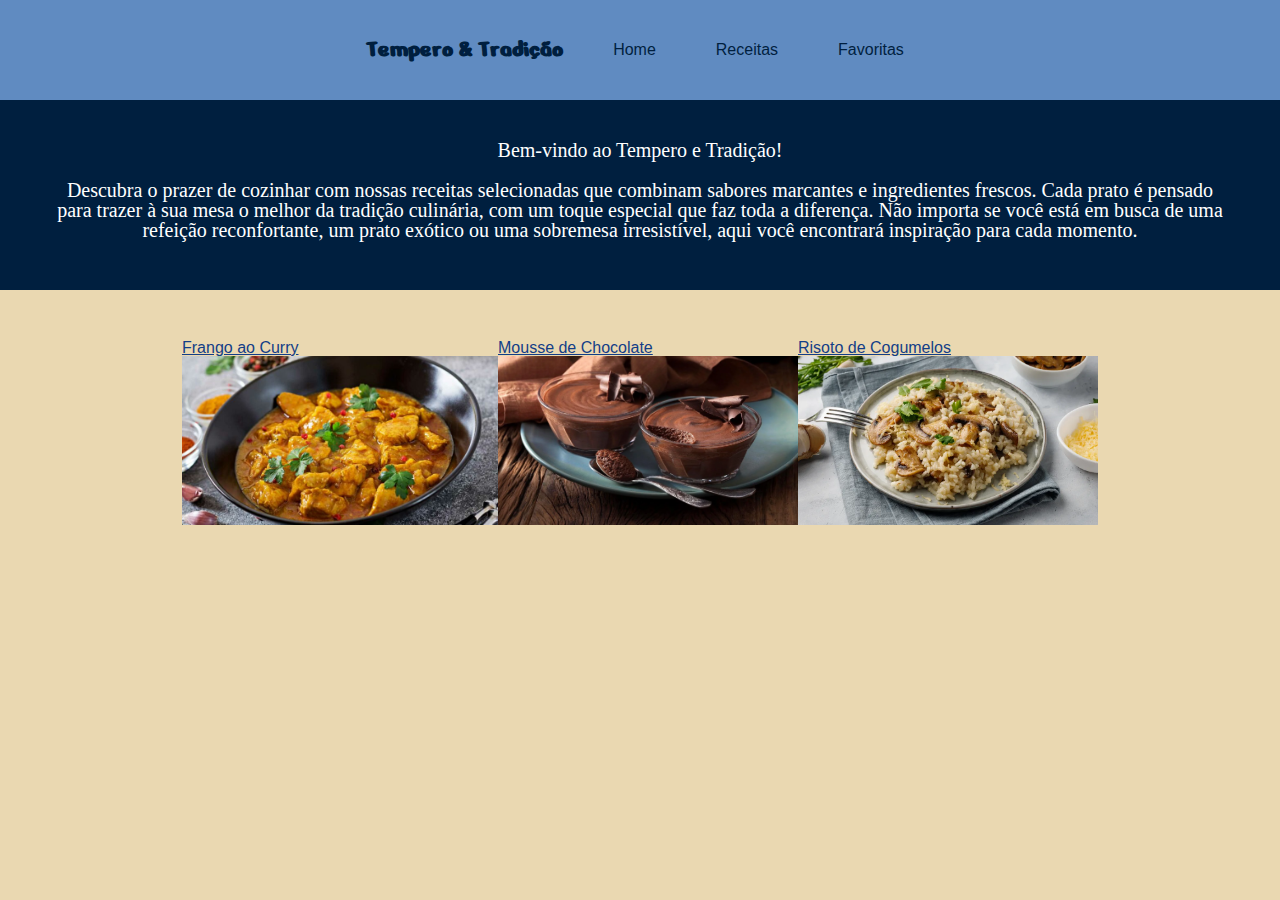
<file: index.html>
<!DOCTYPE html>
<html>
    <head>
        <title>Tempero & Tradição</title>
        <meta charset="utf-8" lang="pt-br">
        <link rel="preconnect" href="https://fonts.googleapis.com">
        <link rel="preconnect" href="https://fonts.gstatic.com" crossorigin>
        <link href="https://fonts.googleapis.com/css2?family=Nerko+One&display=swap" rel="stylesheet">
        <link rel="stylesheet" href="reset.css">
        <link rel="stylesheet" href="style.css">
    </head>
    <body class="corpo">
        <div class="navegação"><header>
            <nav class="navbar">
                <div class="logo">Tempero & Tradição</div>
                <ul class="nav-links" id="nav-links">
                    <li><a href="index.html">Home</a></li>
                    <li><a href="#receitas">Receitas</a></li>
                    <li><a href="#favoritas">Favoritas</a></li>
                </ul>
            </nav>
        </header></div>
        
        <div class="introdução"><h2>Bem-vindo ao Tempero e Tradição!</h2>
        <p>Descubra o prazer de cozinhar com nossas receitas selecionadas que combinam sabores marcantes e ingredientes frescos. Cada prato é pensado para trazer à sua mesa o melhor da tradição culinária, com um toque especial que faz toda a diferença. Não importa se você está em busca de uma refeição reconfortante, um prato exótico ou uma sobremesa irresistível, aqui você encontrará inspiração para cada momento.</p>
        </div>

        <div class="carrossel">
            <div class="elemento"><li><a href="./receitas/FrangoAoCurry.html" target="_blank">Frango ao Curry</a></li>
            <img class="risoto" src="./receitas/imagens/Frango-ao-curry-768x410.jpg"></div>

            <div class="elemento"><li><a href="./receitas/MousseDeChocolate.html" target="_blank">Mousse de Chocolate</a></li>
            <img class="mousse" src="./receitas/imagens/mousse.jpeg"></div>
            
            <div class="elemento"><li><a href="./receitas/RistoDeCogumelos.html" target="_blank">Risoto de Cogumelos</a></li>
            <img class="cogumelos" src="./receitas/imagens/risoto.jpeg"></div>

        </div>
    </body>
</html>
</file>
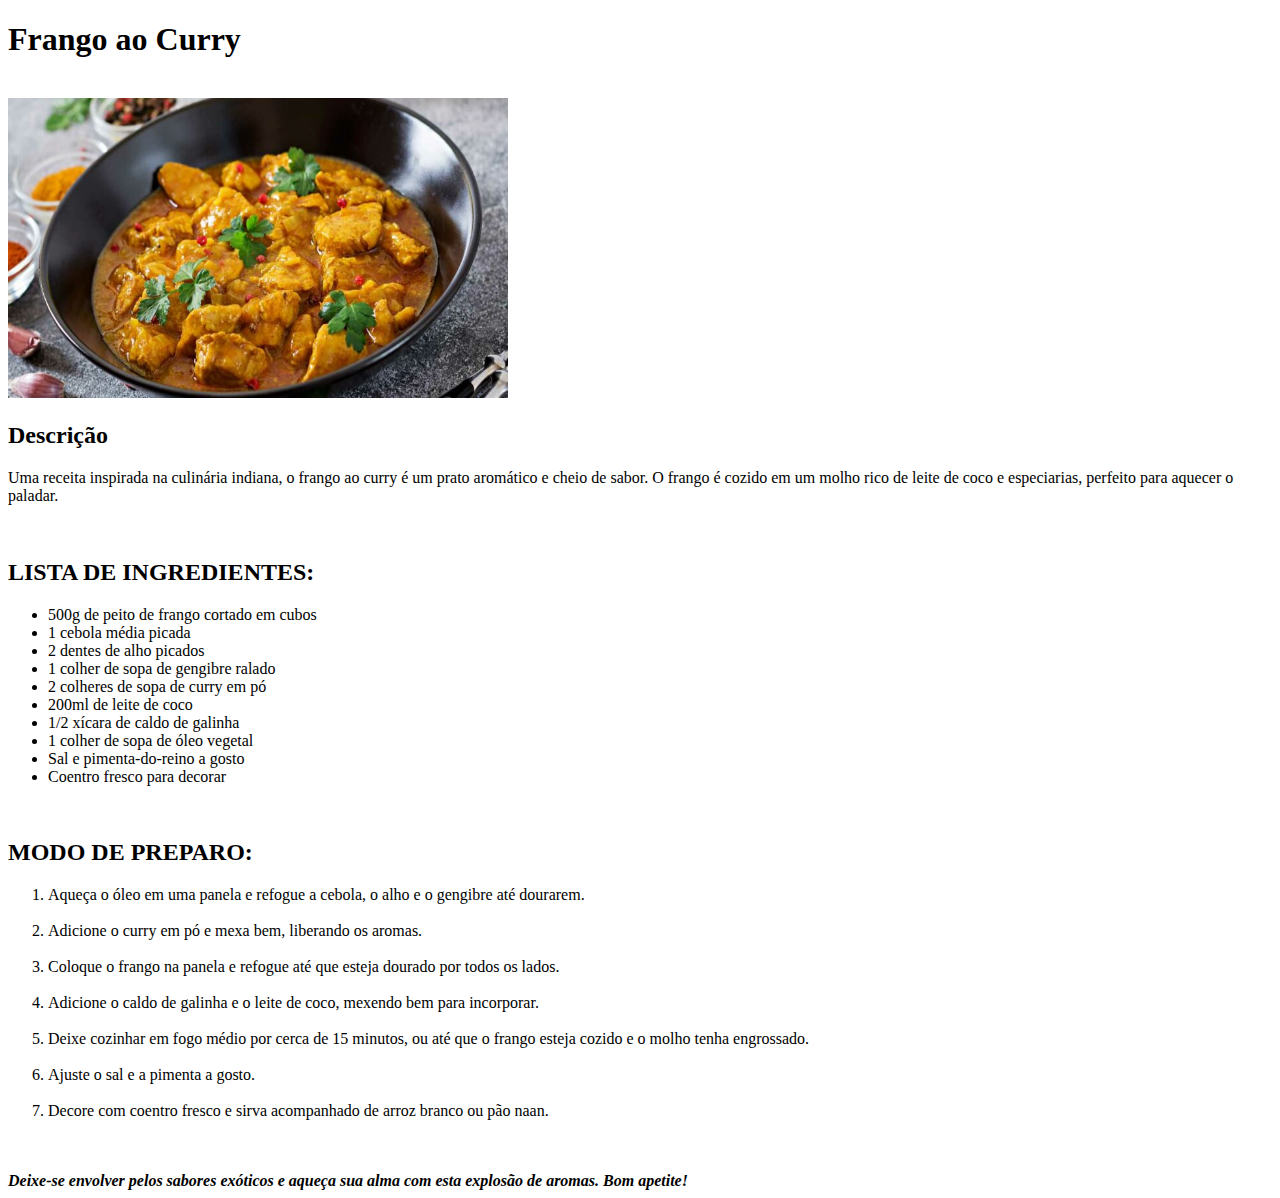
<file: receitas/FrangoAoCurry.html>
<!DOCTYPE html>
<html>
    <head>
        <title>Tempero & Tradição</title>
        <meta charset="utf-8" lang="pt-br">
    </head>
    <body>
        <h1>Frango ao Curry</h1>
        <br>

        <img src="./imagens/Frango-ao-curry-768x410.jpg" alt="Uma foto demonstrativa da receita" width="500px" height="300px">

        <h2>Descrição</h2><p>Uma receita inspirada na culinária indiana, o frango ao curry é um prato aromático e cheio de sabor. O frango é cozido em um molho rico de leite de coco e especiarias, perfeito para aquecer o paladar.</p>
        <br>
        <h2>LISTA DE INGREDIENTES:</h2>
        <ul>
            <li>500g de peito de frango cortado em cubos</li>
            <li>1 cebola média picada</li>
            <li>2 dentes de alho picados</li>
            <li>1 colher de sopa de gengibre ralado</li>
            <li>2 colheres de sopa de curry em pó</li>
            <li>200ml de leite de coco</li>
            <li>1/2 xícara de caldo de galinha</li>
            <li>1 colher de sopa de óleo vegetal</li>
            <li>Sal e pimenta-do-reino a gosto</li>
            <li>Coentro fresco para decorar</li>
        </ul>
        <br>
        <h2>MODO DE PREPARO:</h2>
        <ol>
            <li>Aqueça o óleo em uma panela e refogue a cebola, o alho e o gengibre até dourarem.</li>
            <br>
            <li>Adicione o curry em pó e mexa bem, liberando os aromas.</li>
            <br>
            <li>Coloque o frango na panela e refogue até que esteja dourado por todos os lados.</li>
            <br>
            <li>Adicione o caldo de galinha e o leite de coco, mexendo bem para incorporar.</li>
            <br>
            <li>Deixe cozinhar em fogo médio por cerca de 15 minutos, ou até que o frango esteja cozido e o molho tenha engrossado.</li>
            <br>
            <li>Ajuste o sal e a pimenta a gosto.</li>
            <br>
            <li>Decore com coentro fresco e sirva acompanhado de arroz branco ou pão naan.</li>
            <br>
        </ol>
        <br>
           <strong><em>Deixe-se envolver pelos sabores exóticos e aqueça sua alma com esta explosão de aromas. Bom apetite!</em></strong> 
    </body>
</html>
</file>
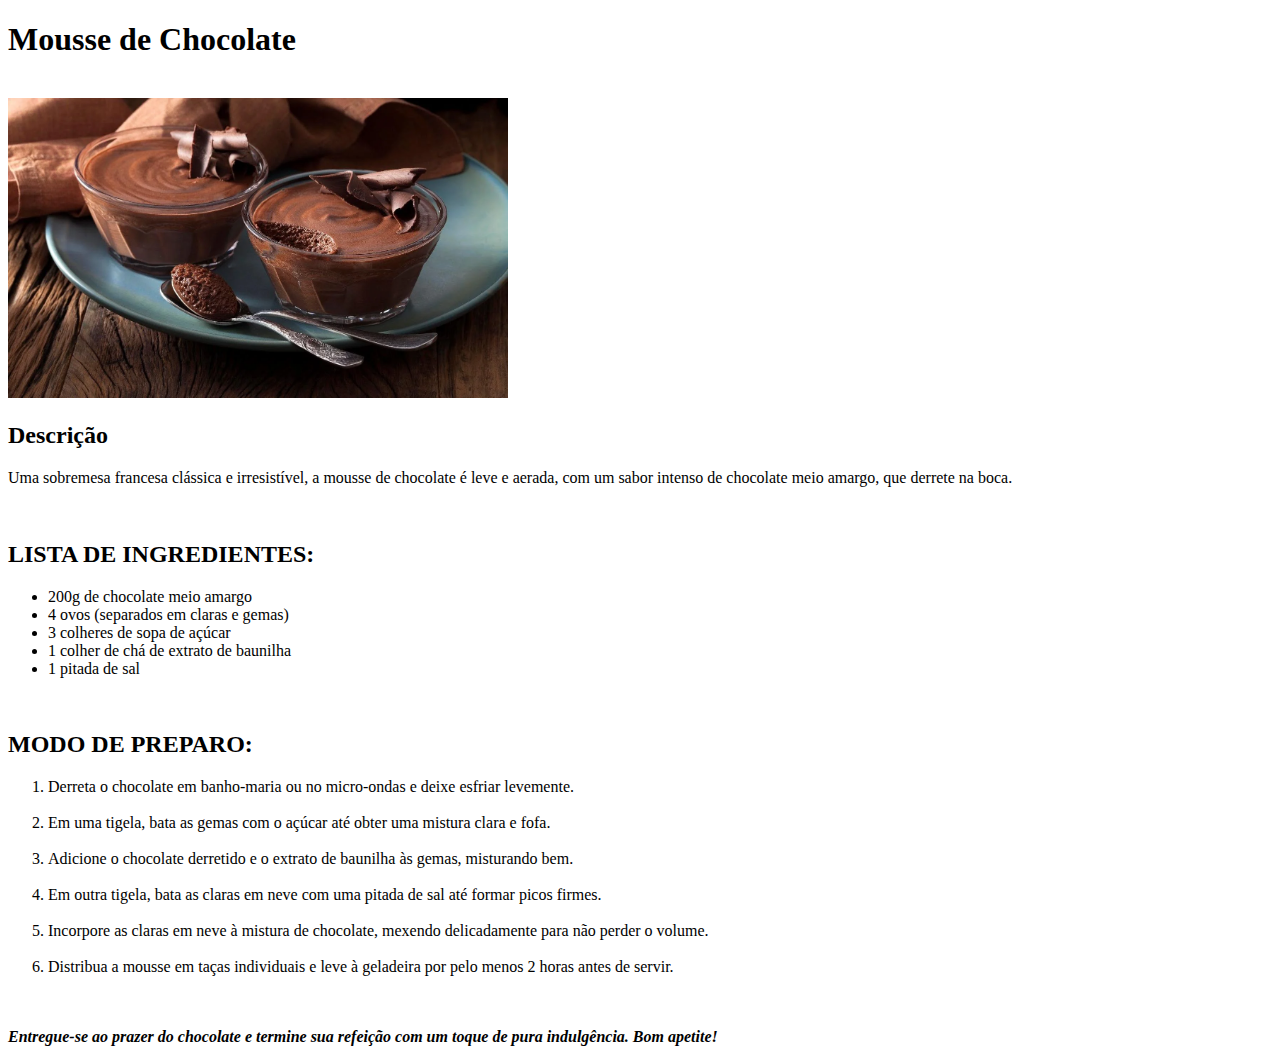
<file: receitas/MousseDeChocolate.html>
<!DOCTYPE html>
<html>
    <head>
        <title>Tempero & Tradição</title>
        <meta charset="utf-8" lang="pt-br">
    </head>
    <body>
        <h1>Mousse de Chocolate</h1>
        <br>

        <img src="./imagens/mousse.jpeg" alt="Uma foto demonstrativa da receita" width="500px" height="300px">

        <h2>Descrição</h2><p>Uma sobremesa francesa clássica e irresistível, a mousse de chocolate é leve e aerada, com um sabor intenso de chocolate meio amargo, que derrete na boca.</p>
        <br>
        <h2>LISTA DE INGREDIENTES:</h2>
        <ul>
            <li>200g de chocolate meio amargo</li>
            <li>4 ovos (separados em claras e gemas)</li>
            <li>3 colheres de sopa de açúcar</li>
            <li>1 colher de chá de extrato de baunilha</li>
            <li>1 pitada de sal</li>
        </ul>
        <br>
        <h2>MODO DE PREPARO:</h2>
        <ol>
            <li>Derreta o chocolate em banho-maria ou no micro-ondas e deixe esfriar levemente.</li>
            <br>
            <li>Em uma tigela, bata as gemas com o açúcar até obter uma mistura clara e fofa.
            </li>
            <br>
            <li>Adicione o chocolate derretido e o extrato de baunilha às gemas, misturando bem.</li>
            <br>
            <li>Em outra tigela, bata as claras em neve com uma pitada de sal até formar picos firmes.</li>
            <br>
            <li>Incorpore as claras em neve à mistura de chocolate, mexendo delicadamente para não perder o volume.</li>
            <br>
            <li>Distribua a mousse em taças individuais e leve à geladeira por pelo menos 2 horas antes de servir.</li>
            <br>
        </ol>
        <br>
           <strong><em>Entregue-se ao prazer do chocolate e termine sua refeição com um toque de pura indulgência. Bom apetite!</em></strong> 
    </body>
</html>
</file>
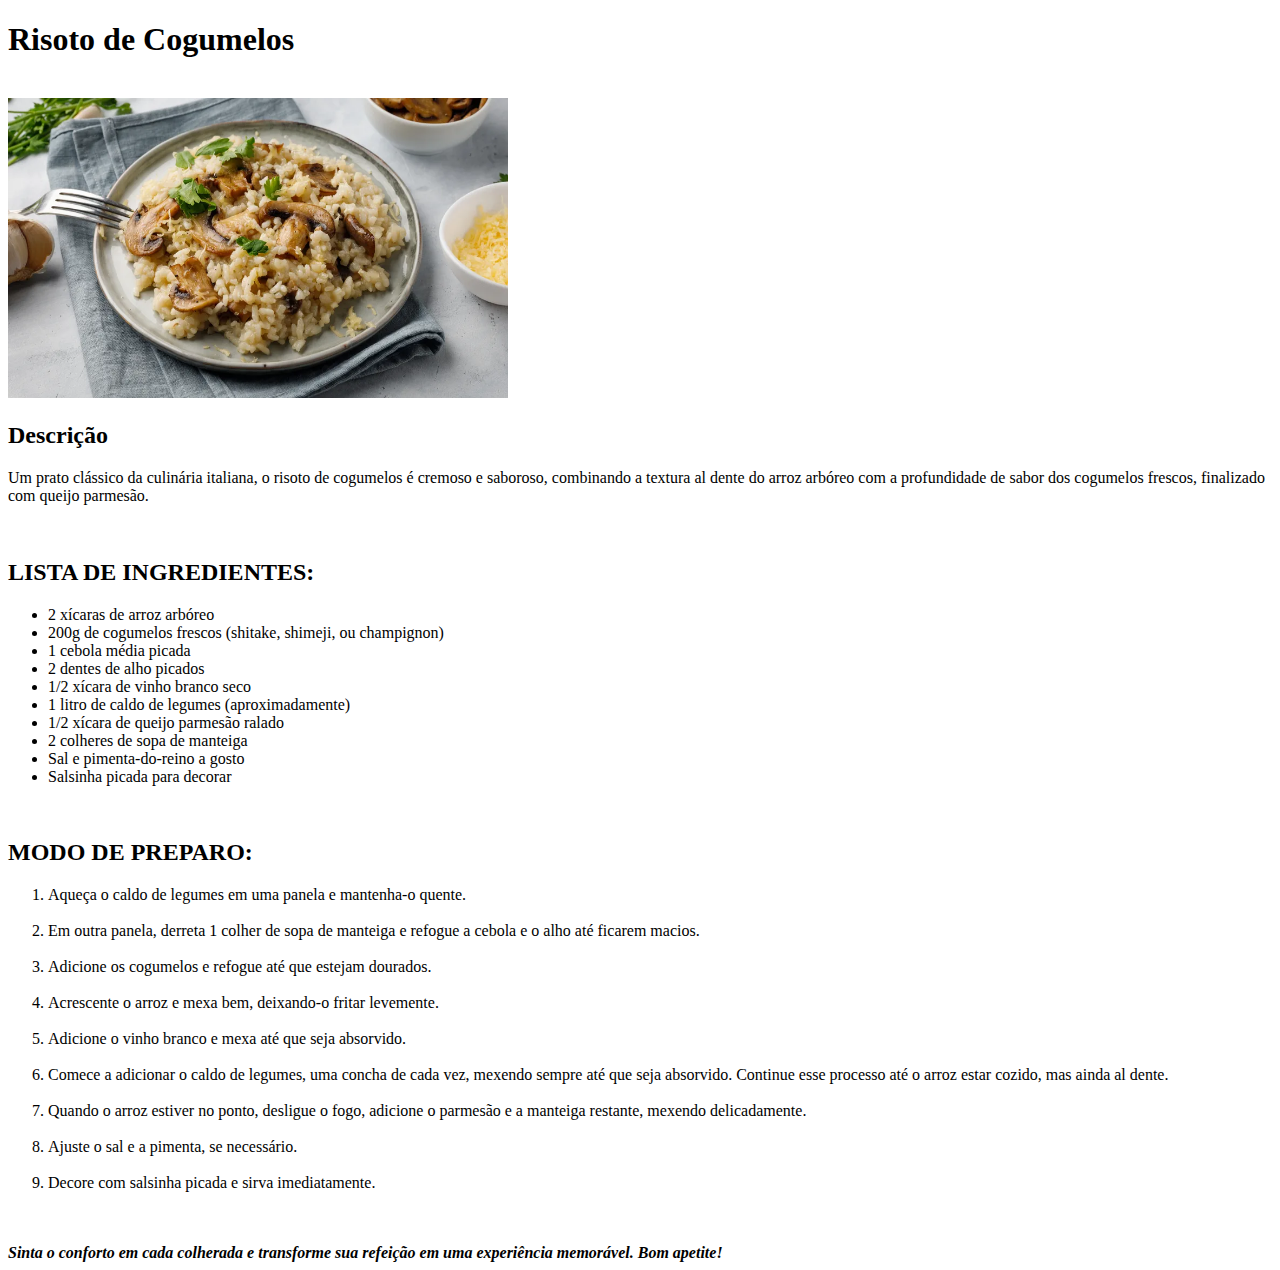
<file: receitas/RistoDeCogumelos.html>
<!DOCTYPE html>
<html>
    <head>
        <title>Tempero & Tradição</title>
        <meta charset="utf-8" lang="pt-br">
    </head>
    <body>
        <h1>Risoto de Cogumelos</h1>
        <br>

        <img src="./imagens/risoto.jpeg" alt="Uma foto demonstrativa da receita" width="500px" height="300px">

        <h2>Descrição</h2><p>Um prato clássico da culinária italiana, o risoto de cogumelos é cremoso e saboroso, combinando a textura al dente do arroz arbóreo com a profundidade de sabor dos cogumelos frescos, finalizado com queijo parmesão.</p>
        <br>
        <h2>LISTA DE INGREDIENTES:</h2>
        <ul>
            <li>2 xícaras de arroz arbóreo</li>
            <li>200g de cogumelos frescos (shitake, shimeji, ou champignon)</li>
            <li>1 cebola média picada</li>
            <li>2 dentes de alho picados</li>
            <li>1/2 xícara de vinho branco seco</li>
            <li>1 litro de caldo de legumes (aproximadamente)</li>
            <li>1/2 xícara de queijo parmesão ralado</li>
            <li>2 colheres de sopa de manteiga</li>
            <li>Sal e pimenta-do-reino a gosto</li>
            <li>Salsinha picada para decorar</li>
        </ul>
        <br>
        <h2>MODO DE PREPARO:</h2>
        <ol>
            <li>Aqueça o caldo de legumes em uma panela e mantenha-o quente.</li>
            <br>
            <li>Em outra panela, derreta 1 colher de sopa de manteiga e refogue a cebola e o alho até ficarem macios.</li>
            <br>
            <li>Adicione os cogumelos e refogue até que estejam dourados.
            </li>
            <br>
            <li>Acrescente o arroz e mexa bem, deixando-o fritar levemente.</li>
            <br>
            <li>Adicione o vinho branco e mexa até que seja absorvido.</li>
            <br>
            <li>Comece a adicionar o caldo de legumes, uma concha de cada vez, mexendo sempre até que seja absorvido. Continue esse processo até o arroz estar cozido, mas ainda al dente.</li>
            <br>
            <li>Quando o arroz estiver no ponto, desligue o fogo, adicione o parmesão e a manteiga restante, mexendo delicadamente.</li>
            <br>
            <li>Ajuste o sal e a pimenta, se necessário.</li>
            <br>
            <li>Decore com salsinha picada e sirva imediatamente.</li>
            <br>
        </ol>
        <br>
           <strong><em>Sinta o conforto em cada colherada e transforme sua refeição em uma experiência memorável. Bom apetite!</em></strong> 
    </body>
</html>
</file>
<file: style.css>
.corpo{
    background-color: #EAD8B1;
    font-family: arial,sans-serif;
    
}

li a{
    color: #133E87;
    
    
}

h2{
    text-align: center;
    font-size: 20px;
    font-family: 'Times New Roman', Times, serif;
    margin-top: 40px;
    color: white;
}

p{
    text-align: center;
    font-size: 20px;
    font-family: 'Times New Roman', Times, serif;
    color: white;
    margin-top: 20px;
    margin-left: 50px;
    margin-right: 50px;
}

h3{
    text-align: center;
    font-size: 20px;
    font-family: 'Times New Roman', Times, serif;
    margin-top: 10px;
    color: white;
}

.navbar{
    display: flex;
    align-items: center;
    width: 100%;
    background-color:#133E87
    max-width: 1200px;
    justify-content: left;
    padding: 20px;
    height: 60px;
}

.logo{
    font-size: 1.5em;
    font-family: "Nerko One", cursive;
    font-style: normal;
    color: #001F3F;
    font-weight: bold;
}

.nav-links{
    list-style: none;
    display: flex;
    justify-content: center;
    flex-grow: 1;
}

.nav-links li{
    text-decoration: none;
    color: #608BC1;
    padding: 10px 15px;
    transition: background 0.3s;
}

.navegação{
    display: flex;
    justify-content: center;
    background-color:#608BC1;

}

.nav-links a{
    color: #001F3F;
    text-decoration: none;
    padding: 10px 15px;
    transition: background 0.3s;
}

.nav-links a:hover{
    background-color: #EAD8B1;
    border-radius: 5px;
}

.risoto{
    width: 316px;
    height: auto;
    display: flex;
}

.mousse{
    width: 300px;
    height: auto;
    display: flex
}

.cogumelos{
    width: 300px;
    height: auto;
    display: flex;
    
}

.elemento{
    list-style-type: none;
    
    
}

.carrossel{
    display: flex;
    justify-content: center;
    padding-top: 50px;
    
}

.introdução{
    display: flex;
    background-color: #001F3F;
    flex-direction: column;
    padding-bottom: 50px;
}
</file>
